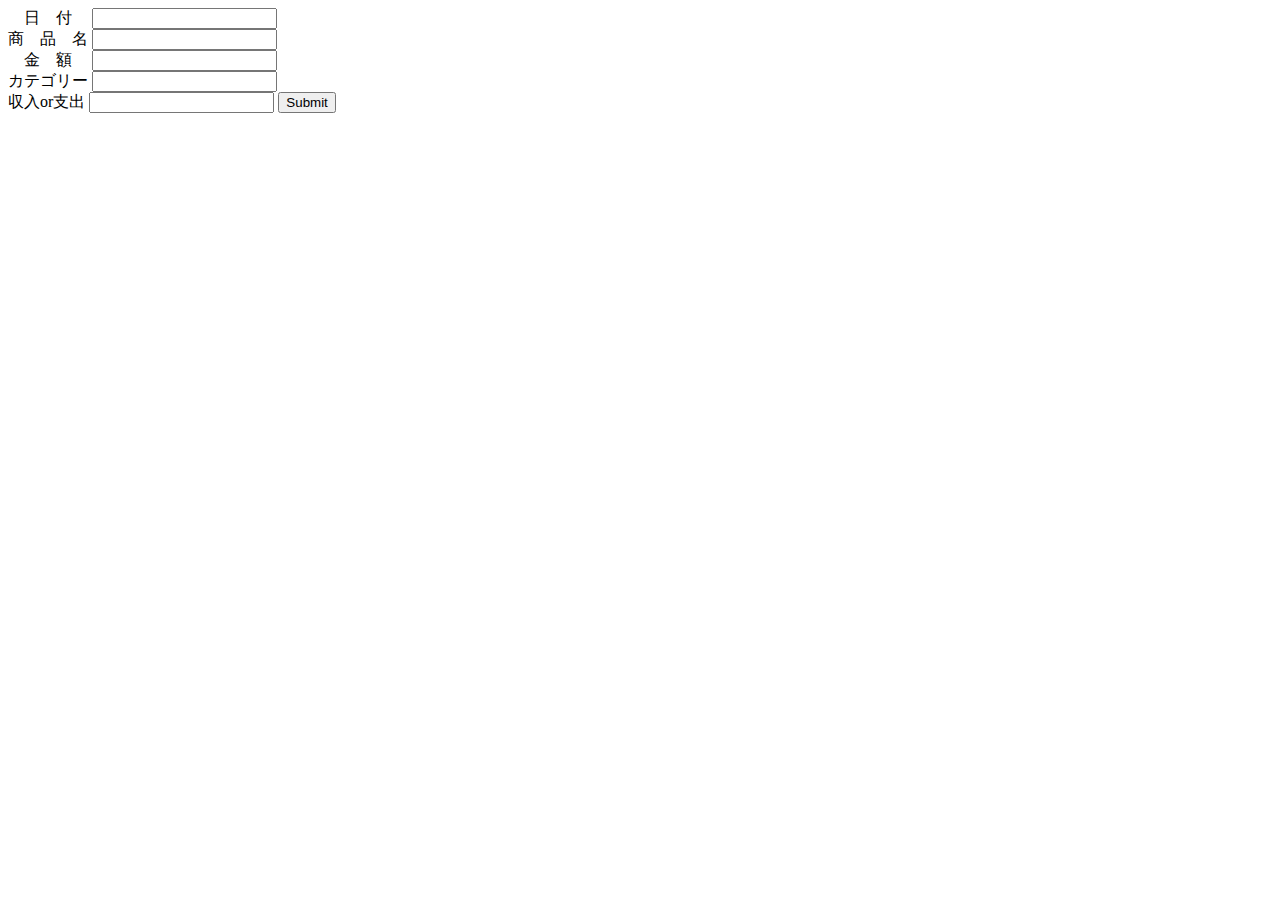
<file: src/main/resources/templates/Test.html>
<!DOCTYPE html>
<html>

<head>
	<meta charset="UTF-8">
	<title>Insert title here</title>
</head>

<body>
	<form th:action="@{/Test}" method="post">
		　日　付　
		<input type="text" name="day">
		<br>
		商　品　名
		<input type="text" name="item">
		<br>
		　金　額　
		<input type="text" name="money">
		<br>
		カテゴリー
		<input type="text" name="category">
		<br>
		収入or支出
		<input type="text" name="aors">
		<input type="submit" value="Submit">
	</form>
</body>

</html>
</file>
